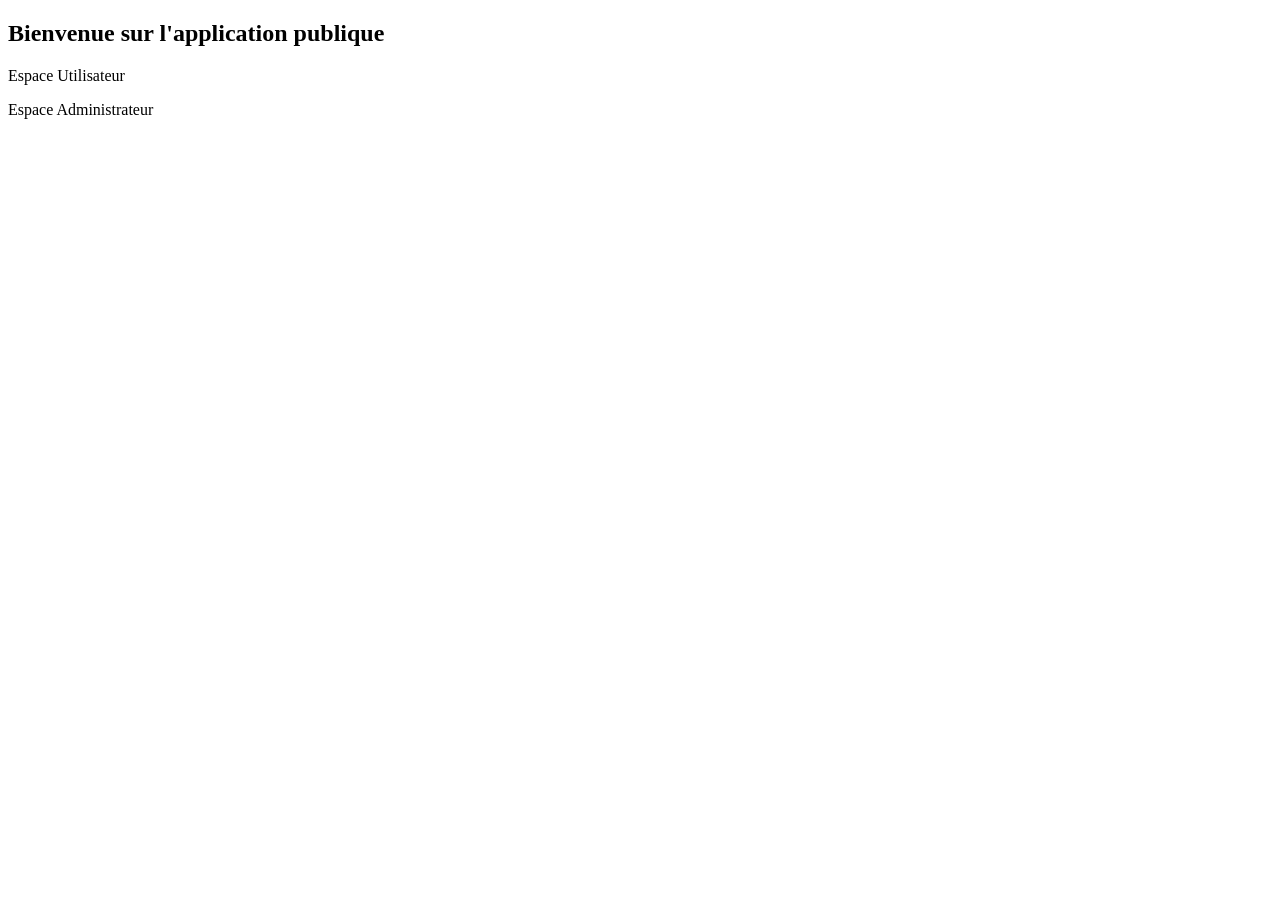
<file: src/main/resources/templates/index.html>
<!DOCTYPE html>
<html xmlns:th="http://www.thymeleaf.org">
<head>
    <meta charset="UTF-8">
    <title>Accueil - Spring Security</title>
    <link rel="stylesheet" th:href="@{'/css/style.css'}">
</head>
<body>
    <div class="container">
        <h2>Bienvenue sur l'application publique</h2>
        <p><a th:href="@{'/user/dashboard'}">Espace Utilisateur</a></p>
        <p><a th:href="@{'/admin/dashboard'}">Espace Administrateur</a></p>
    </div>
</body>
</html>
</file>
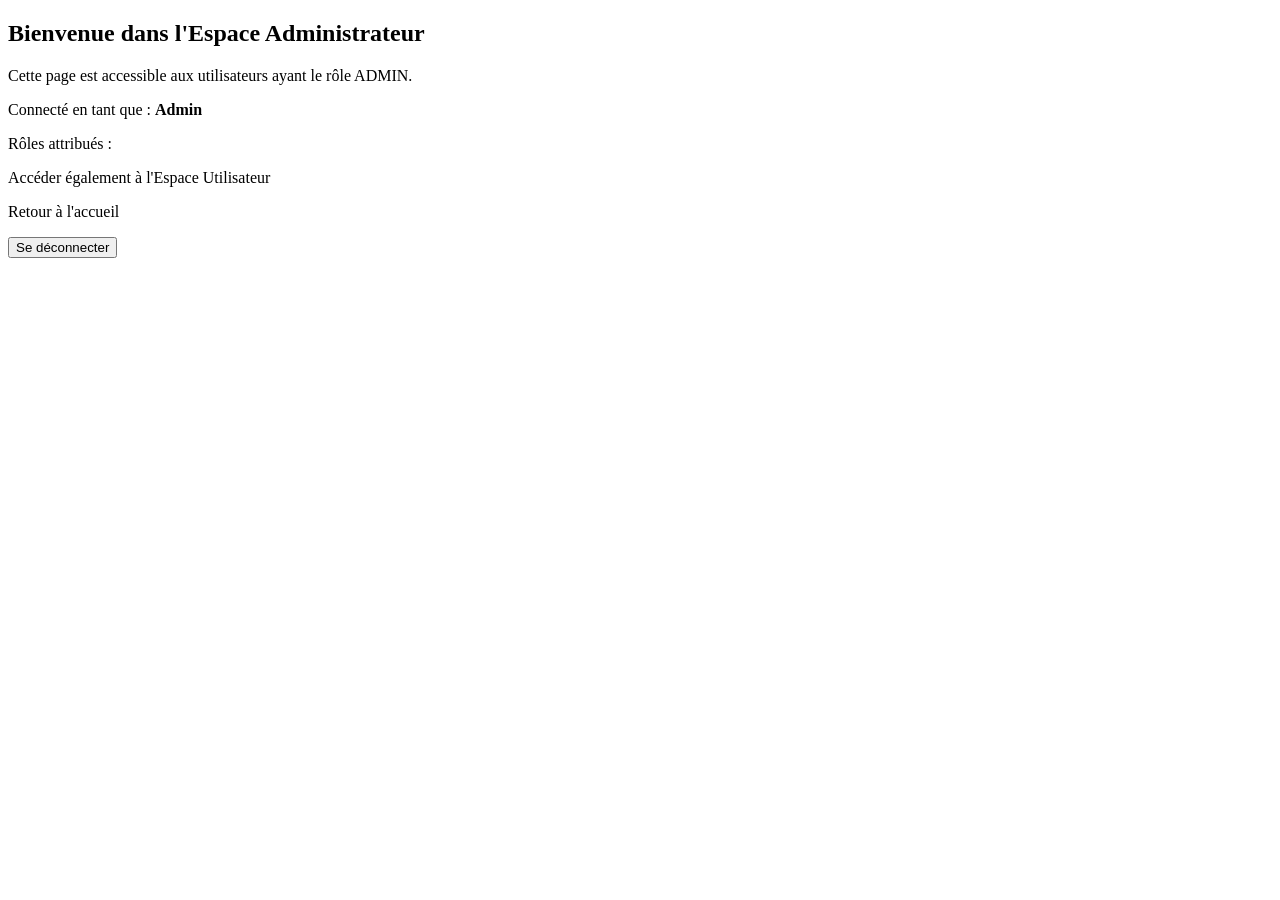
<file: src/main/resources/templates/admin_dashboard.html>
<!DOCTYPE html>
<html xmlns:th="http://www.thymeleaf.org"
      xmlns:sec="http://www.thymeleaf.org/extras/spring-security">
<head>
    <meta charset="UTF-8">
    <title>Espace Administrateur - Spring Security</title>
    <link rel="stylesheet" th:href="@{'/css/style.css'}">
</head>
<body>
    <div class="container">
        <h2>Bienvenue dans l'Espace Administrateur</h2>
        <p>Cette page est accessible aux utilisateurs ayant le rôle ADMIN.</p>
        <p>Connecté en tant que : <strong sec:authentication="name">Admin</strong></p>
        <p>Rôles attribués : <span sec:authentication="principal.authorities"></span></p>
        <p><a th:href="@{'/user/dashboard'}">Accéder également à l'Espace Utilisateur</a></p>
        <p><a th:href="@{'/'}">Retour à l'accueil</a></p>
        <form th:action="@{'/logout'}" method="post">
            <button type="submit">Se déconnecter</button>
        </form>
    </div>
</body>
</html>
</file>
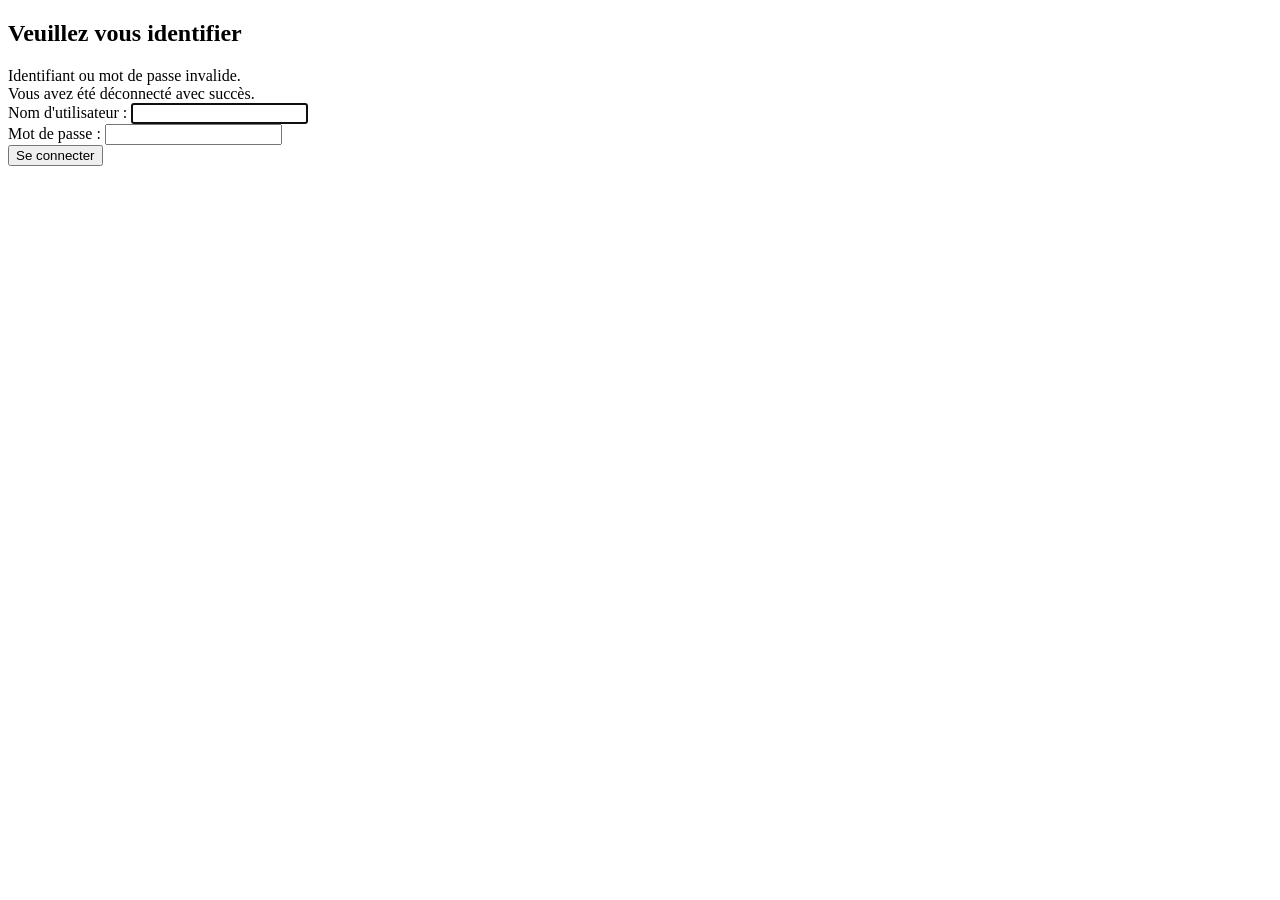
<file: src/main/resources/templates/login.html>
<!DOCTYPE html>
<html xmlns:th="http://www.thymeleaf.org">
<head>
    <meta charset="UTF-8">
    <title>Connexion - Application Sécurisée</title>
    <link rel="stylesheet" th:href="@{'/css/style.css'}">
</head>
<body>
    <div class="login-container">
        <h2>Veuillez vous identifier</h2>
        <div th:if="${param.error}" class="alert alert-error">
            Identifiant ou mot de passe invalide.
        </div>
        <div th:if="${param.logout}" class="alert alert-success">
            Vous avez été déconnecté avec succès.
        </div>
        <form th:action="@{'/login'}" method="post">
            <div class="form-group">
                <label for="username">Nom d'utilisateur :</label>
                <input type="text" id="username" name="username" required autofocus />
            </div>
            <div class="form-group">
                <label for="password">Mot de passe :</label>
                <input type="password" id="password" name="password" required />
            </div>
            <div class="form-group">
                <button type="submit">Se connecter</button>
            </div>
        </form>
    </div>
</body>
</html>
</file>
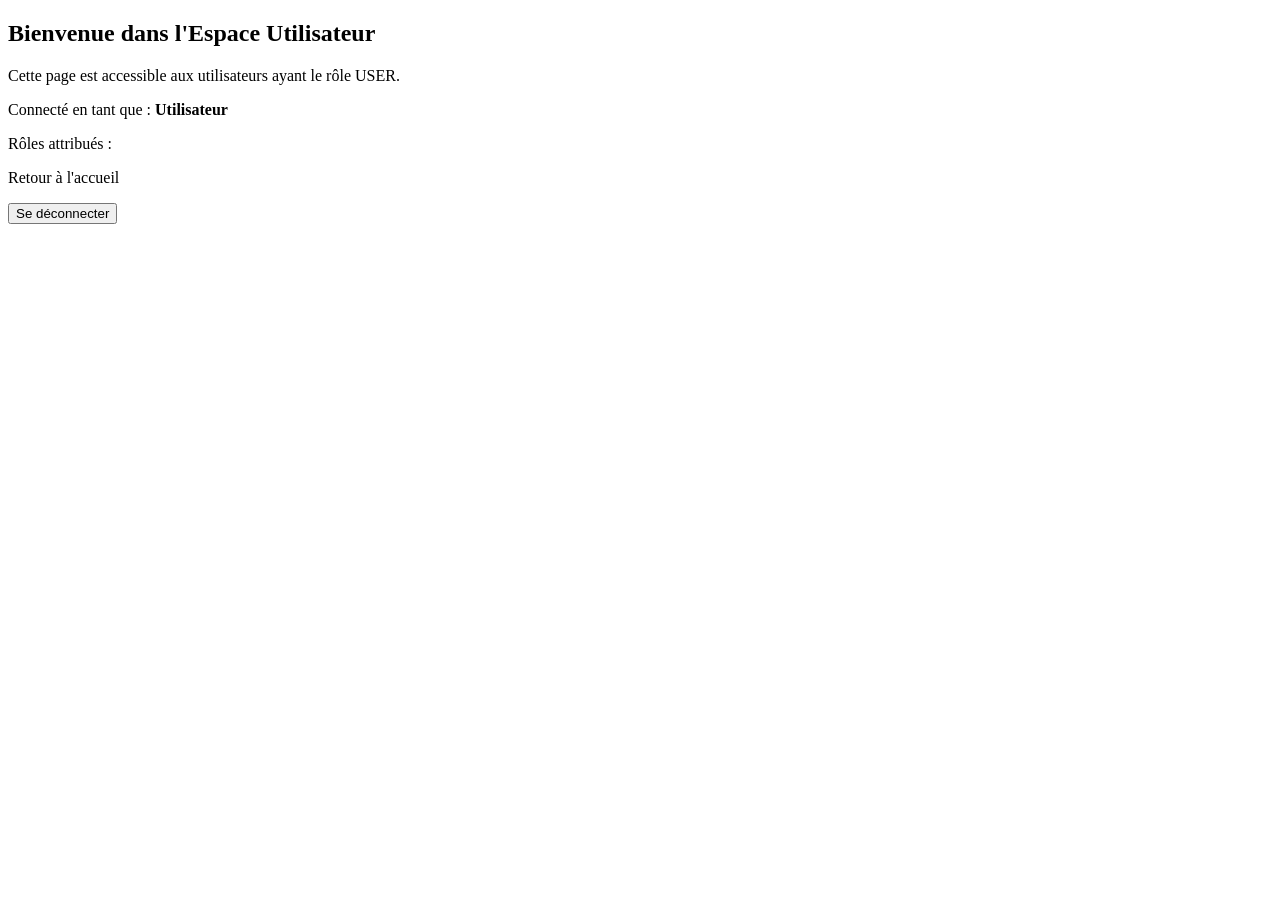
<file: src/main/resources/templates/user_dashboard.html>
<!DOCTYPE html>
<html xmlns:th="http://www.thymeleaf.org"
      xmlns:sec="http://www.thymeleaf.org/extras/spring-security">
<head>
    <meta charset="UTF-8">
    <title>Espace Utilisateur - Spring Security</title>
    <link rel="stylesheet" th:href="@{'/css/style.css'}">
</head>
<body>
    <div class="container">
        <h2>Bienvenue dans l'Espace Utilisateur</h2>
        <p>Cette page est accessible aux utilisateurs ayant le rôle USER.</p>
        <p>Connecté en tant que : <strong sec:authentication="name">Utilisateur</strong></p>
        <p>Rôles attribués : <span sec:authentication="principal.authorities"></span></p>
        <p><a th:href="@{'/'}">Retour à l'accueil</a></p>
        <form th:action="@{'/logout'}" method="post">
            <button type="submit">Se déconnecter</button>
        </form>
    </div>
</body>
</html>
</file>
